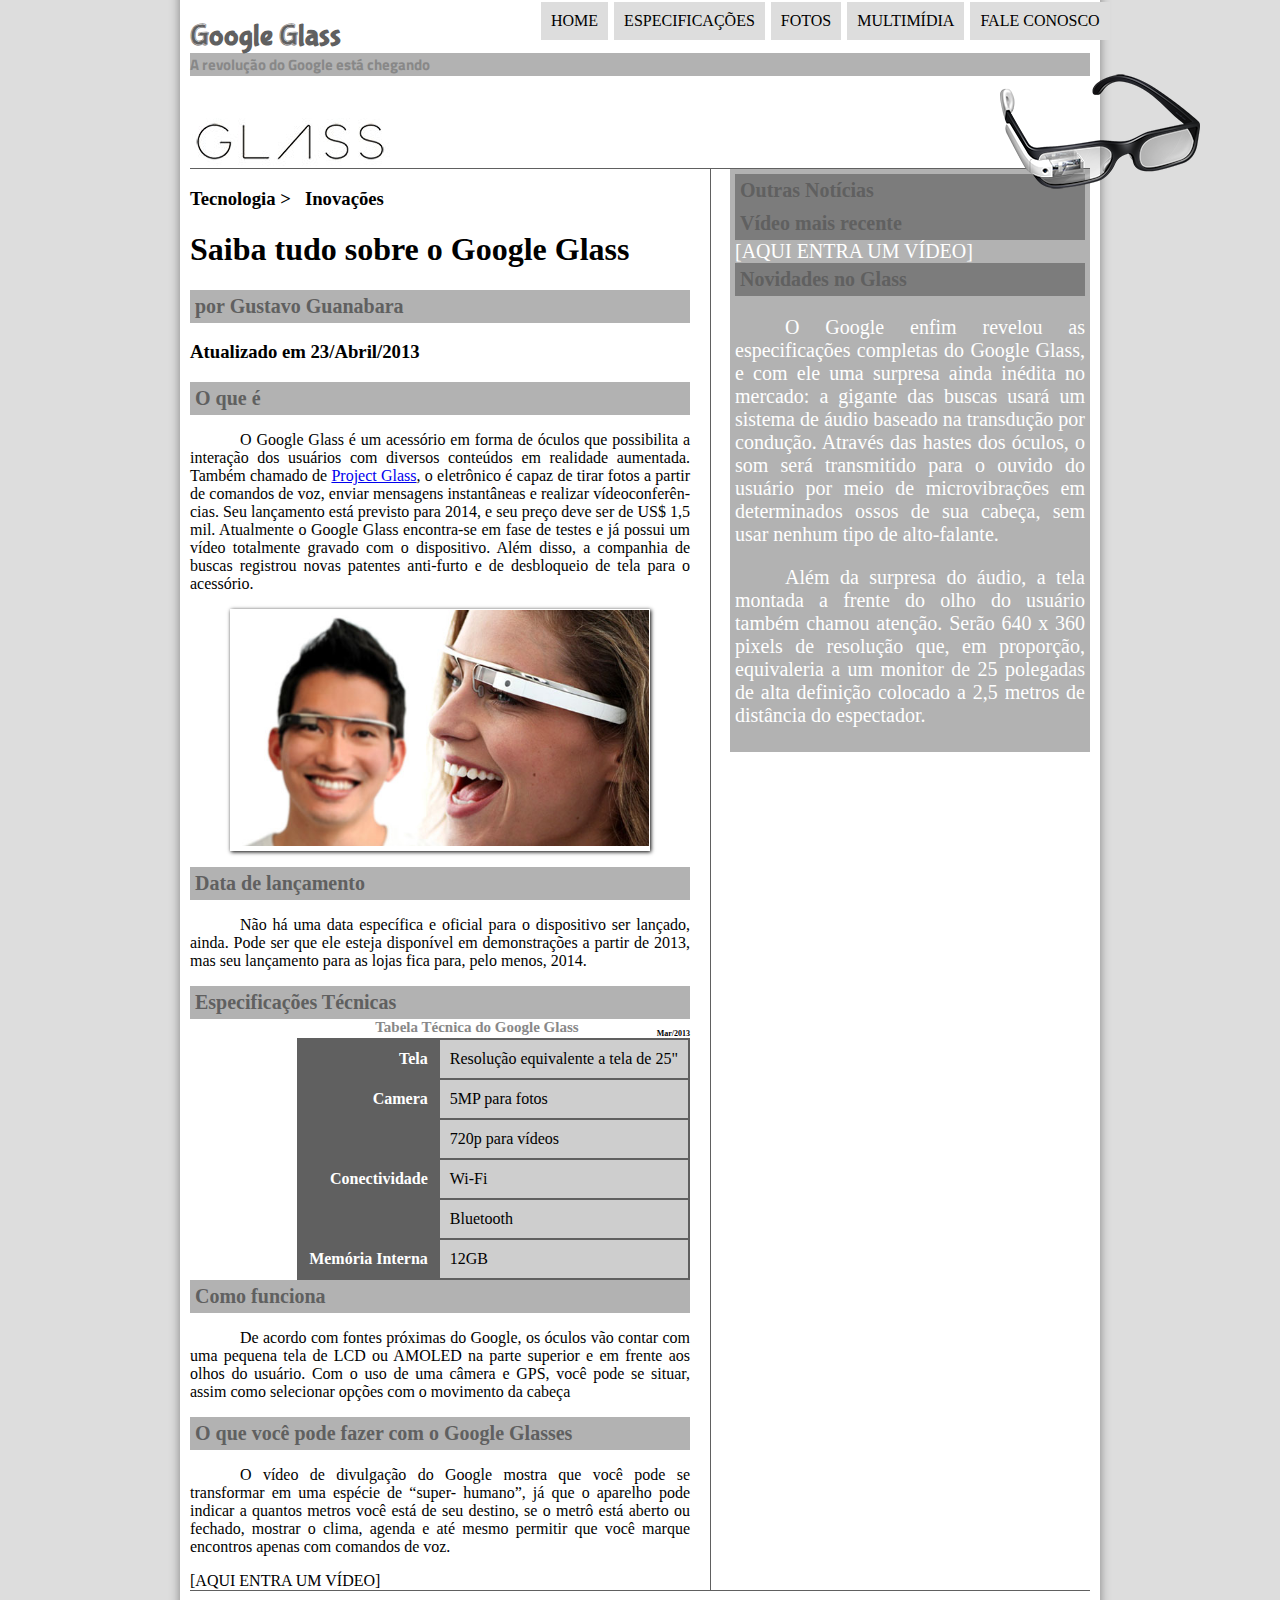
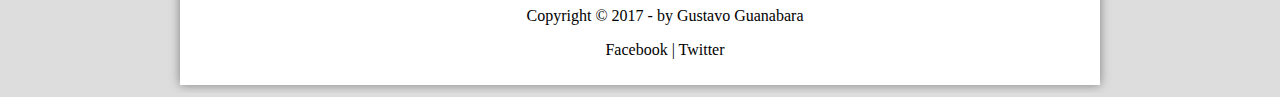
<file: projeto-glass-html5/index.html>
<!DOCTYPE html>
<html lang="pt-br">

    <head>
        <meta charset="UTF-8" />
        <title>Tudo sobre Google Glass</title>
        <link rel="stylesheet" type="text/css" href="_css/estilo.css"/>
    </head>
    <script language="javascript" src="_javascript/funcoes.js"></script>
    <body>
        <div id="interface">

            <header id="cabecalho">
                <hgroup>
                    <h1>Google Glass</h1>
                    <h2>A revolução do Google está chegando</h2>
                </hgroup>

                <img id="icone" src="_imagens/glass-oculos-preto-peq.png" />

                <nav id="menu">
                    <h1>Menu Principal</h1>
                    <ul>
                       <li onmouseover="mudaFoto('_imagens/home.png')" onmouseout="mudaFoto('_imagens/glass-oculos-preto-peq.png')"><a href="index.html"> Home </a></li>
                       <li onmouseover="mudaFoto('_imagens/especificacoes.png')" onmouseout="mudaFoto('_imagens/glass-oculos-preto-peq.png')"><a href="specs.html"> Especificações </a></li>
                       <li onmouseover="mudaFoto('_imagens/fotos.png')" onmouseout="mudaFoto('_imagens/glass-oculos-preto-peq.png')"><a href="fotos.html"> Fotos </a></li>
                       <li onmouseover="mudaFoto('_imagens/multimidia.png')" onmouseout="mudaFoto('_imagens/glass-oculos-preto-peq.png')"><a href="multimidia.html"> Multimídia </a></li>
                       <li onmouseover="mudaFoto('_imagens/contato.png')" onmouseout="mudaFoto('_imagens/glass-oculos-preto-peq.png')"><a href="fale-conosco.html"> Fale conosco </a></li>
                   </ul>
               </nav>

           </header>

           <section id="corpo">
            <hgroup>
                <h3>Tecnologia > &nbsp; Inovações</h3>
                <h1>Saiba tudo sobre o Google Glass</h1>
                <h2>por Gustavo Guanabara</h2>
                <h3>Atualizado em 23/Abril/2013</h3>
            </hgroup>

            <h2>O que é</h2>
            <p>O </b>Google Glass</b> é um acessório em forma de óculos que possibilita a interação dos usuários com diversos
                conteúdos em realidade aumentada. Também chamado de <a href="http://glass.google.com" target="_blank">Project Glass</a>, o eletrônico é capaz de tirar fotos a
                partir de comandos de voz, enviar mensagens instantâneas e realizar vídeo&shy;con&shy;ferên&shy;cias. Seu
                lançamento está previsto para 2014, e seu preço deve ser de US$ 1,5 mil. Atualmente o Google Glass encontra-se
                em fase de testes e já possui um vídeo totalmente gravado com o dispositivo. Além disso, a companhia de buscas
                registrou novas patentes anti-furto e de desbloqueio de tela para o acessório.</p>

            <figure class="foto-legenda">
                <img src="_imagens/glass-quadro-homem-mulher.jpg"/>
                <figcaption>
                    <h3>Google Glass</h3>
                    <p>Uma nova maneira de ver o mundo</p>
                </figcaption>
            </figure>
            
            <h2>Data de lançamento</h2>
            <p>Não há uma data específica e oficial para o dispositivo ser lançado, ainda. Pode ser que ele esteja disponível
                em demonstrações a partir de 2013, mas seu lançamento para as lojas fica para, pelo menos, 2014.</p>
            
            <h2>Especificações Técnicas</h2>
            <table id="tabelaspec">
            <caption>Tabela Técnica do Google Glass <span>Mar/2013</span></caption>

               <tr><td class="ce">Tela</td><td class="cd">Resolução equivalente a tela de 25"</td></tr>
               <tr><td rowspan="2" class="ce">Camera</td><td class="cd"> 5MP para fotos</td></tr>
               <tr><td class="cd">720p para vídeos</td></tr>
               <tr><td rowspan="2" class="ce">Conectividade</td><td class="cd"> Wi-Fi</td></tr>
               <tr><td class="cd">Bluetooth</td></tr>
               <tr><td class="ce">Memória Interna</td><td class="cd">12GB</td></tr>
            </table>

            <h2>Como funciona</h2>
            <p>De acordo com fontes próximas do Google, os óculos vão contar com uma pequena tela de LCD ou AMOLED na parte
                superior e em frente aos olhos do usuário. Com o uso de uma câmera e GPS, você pode se situar, assim como
                selecionar opções com o movimento da cabeça </p>

            <h2>O que você pode fazer com o Google Glasses</h2>
            <p>O vídeo de divulgação do Google mostra que você pode se transformar em uma espécie de “super-
                <wbr/>humano”, já que o aparelho pode indicar a quantos metros você está de seu destino, se o metrô está aberto
                ou fechado, mostrar o clima, agenda e até mesmo permitir que você marque encontros apenas com comandos de
                voz.
            </p>

            [AQUI ENTRA UM VÍDEO]

            </section>
            <aside id="lateral">
            <h2>Outras Notícias</h2>
            <h2>Vídeo mais recente</h2>
            [AQUI ENTRA UM VÍDEO]
            

            <h2>Novidades no Glass</h2>
            <p>O Google enfim revelou as especificações completas do Google Glass, e com ele uma surpresa ainda inédita no mercado:
                a gigante das buscas usará um sistema de áudio baseado na transdução por condução. Através das hastes dos
                óculos, o som será transmitido para o ouvido do usuário por meio de microvibrações em determinados ossos
                de sua cabeça, sem usar nenhum tipo de alto-falante.</p>

            <p>Além da surpresa do áudio, a tela montada a frente do olho do usuário também chamou atenção. Serão 640 x 360
                pixels de resolução que, em proporção, equivaleria a um monitor de 25 polegadas de alta definição colocado
                a 2,5 metros de distância do espectador.</p>
            </aside>
            <footer id="rodape">
                <p>Copyright &copy; 2017 - by Gustavo Guanabara <br/> 
                    <p> 
                        <a href="http://facebook.com/cursoemvideo" target="_blank">Facebook</a> | 
                        <a href="http://twitter.com/cursoemvideo" target="_blank"> Twitter</a>
                    </p> 
                </p>
            </footer>
        </div>
    </body>

    </html>

    <!--vc q
Isto é um comentario

<hgroup></hgroup> =  organização e separação de grupos de fontes
<div></div> = divisão de organização semantica

Inserindo uma imagem
<img src="_imagens/glass-oculos-preto-peq.png"/>
<img src="pasta/nome-do-arquivo.extensao"/>

<b></b> = negrito
<i></i> = italico
<em></em> = visualmente italico, porem tambem dá enfase a palavras

<figure></figure> - dar semantica de legenda para imagens
<figcaption></figcaption> = inserir a legenda

<ol></ol> - lista ordenada
<ul></ul> - lista nao ordenada

<a href="http://glass.google.com">Project Glass</a> 
<a></a> = cria uma ancora para o link, href é a referencia do site para onde o link aponta.
<a href="http://glass.google.com" target="_blank">Project Glass</a>
target="_blank" - abre uma nova aba com o link

CSS - formatações
<span style="font-weight:900;"> TEXTO </span> = tag css para formatação de palavras
    o numero 900 é referente a quanto negrito deseja utilizar
<h2 style="text-align: center"></h2> = alinhando o texto ao centro
<p style="text-align: justify"></p> = justificado
<p style= text-indent: 50px;"> = espaço de paragrafo, no inicio da frase 50px é o espaço

<br/>  = Quebra de linha(Enter)
&nbsp; = espaço lateral
<wbr/> = permite a quebra de linhas em um paragrafo
&shy; = cria um hifen na separação de palavras por quebra de linha

&lt; = Maior que
&gt; = Menor que
&le; = Menor igual
&ge; = Maior igual

&pound; = libras
&yen; = dinheiro chines yene
&euro; = euro

&copy; = Copyright
&reg; = registro
&trade; = trade mark - (TM)

&permil; = por mil, um porcento com mais 2 zeros
&sum; = simbolo de somatorio
&infin; = simbolo do infinito
&times; = multiplicação
&plusmn; = mais/menos
&oplus; = soma barrado, o mesmo da porta XNOR "+ dentro de bolinha"
&radic; = raiz
&ne; = diferente

&delta; = delta minusculo
&Delta; = delta maiusculo
&lambda; = lambda minusculo
&omega; = omega minusculo
&phi; = phi minusculo

&larr; = seta para a esquerda
&rarr; = seta para a direita

-->
</file>
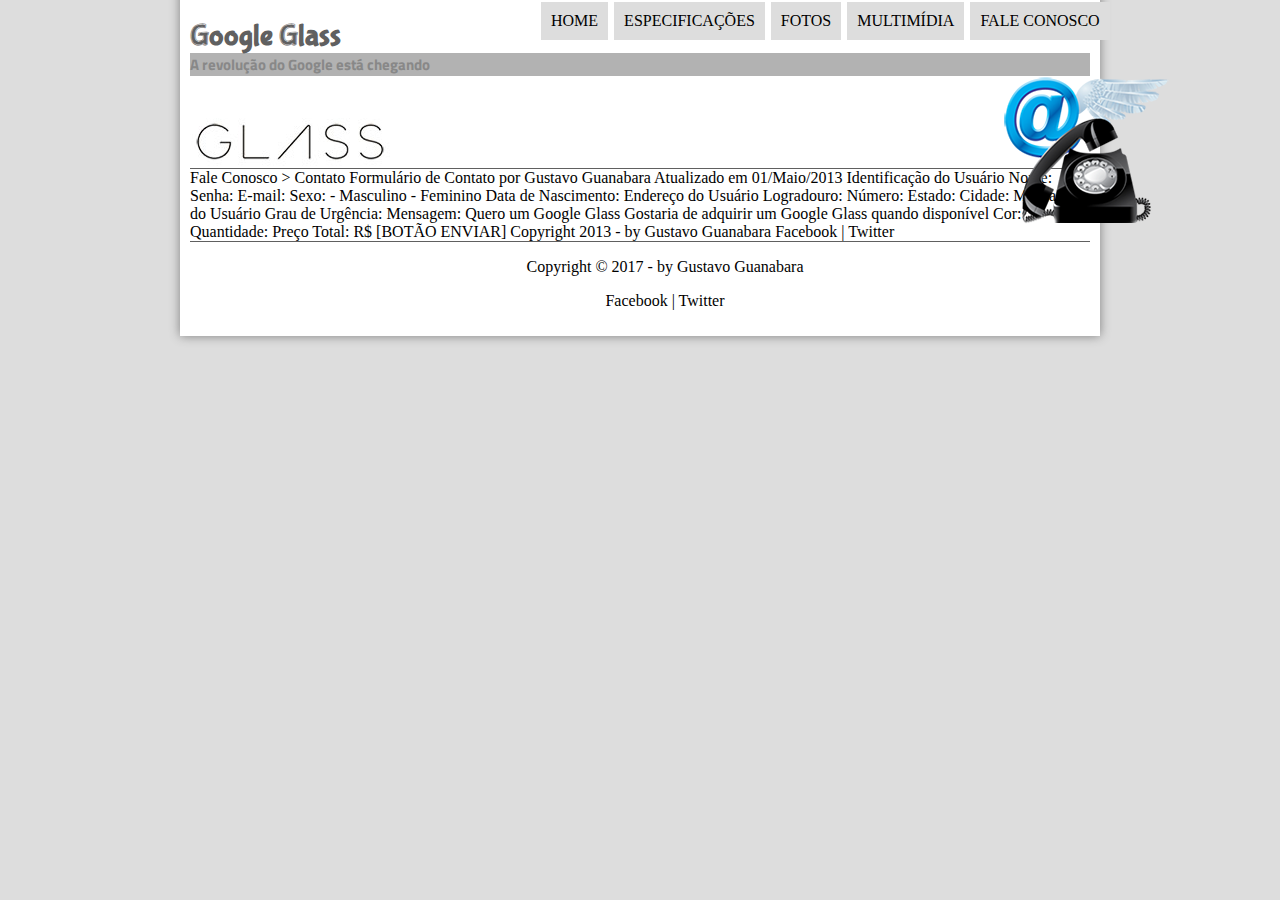
<file: projeto-glass-html5/fale-conosco.html>
<!DOCTYPE html>
<html lang="pt-br">

<head>
    <meta charset="UTF-8" />
    <title>Tudo sobre Google Glass</title>
    <link rel="stylesheet" type="text/css" href="_css/estilo.css" />
</head>
<script language="javascript" src="_javascript/funcoes.js"></script>

<body>
    <div id="interface">

        <header id="cabecalho">
            <hgroup>
                <h1>Google Glass</h1>
                <h2>A revolução do Google está chegando</h2>
            </hgroup>

            <img id="icone" src="_imagens/contato.png" />

            <nav id="menu">
                <h1>Menu Principal</h1>
                <ul>
                    <li onmouseover="mudaFoto('_imagens/home.png')" onmouseout="mudaFoto('_imagens/contato.png')"><a href="index.html"> Home </a></li>
                    <li onmouseover="mudaFoto('_imagens/especificacoes.png')" onmouseout="mudaFoto('_imagens/contato.png')"><a href="specs.html"> Especificações </a></li>
                    <li onmouseover="mudaFoto('_imagens/fotos.png')" onmouseout="mudaFoto('_imagens/contato.png')"><a href="fotos.html"> Fotos </a></li>
                    <li onmouseover="mudaFoto('_imagens/multimidia.png')" onmouseout="mudaFoto('_imagens/contato.png')"><a href="multimidia.html"> Multimídia </a></li>
                    <li onmouseover="mudaFoto('_imagens/contato.png')" onmouseout="mudaFoto('_imagens/contato.png')"><a href="fale-conosco.html"> Fale conosco </a></li>
                </ul>
            </nav>

        </header>

Fale Conosco > Contato
Formulário de Contato
por Gustavo Guanabara
Atualizado em 01/Maio/2013

Identificação do Usuário
    Nome:
    Senha:
    E-mail:
    Sexo:
        - Masculino
        - Feminino
    Data de Nascimento:

Endereço do Usuário
    Logradouro:
    Número:
    Estado:
    Cidade:

Mensagem do Usuário
    Grau de Urgência:
    Mensagem:

Quero um Google Glass
    Gostaria de adquirir um Google Glass quando disponível
    Cor:
    Quantidade:
    Preço Total: R$


[BOTÃO ENVIAR]

Copyright 2013 - by Gustavo Guanabara
Facebook | Twitter

 <footer id="rodape">
            <p>Copyright &copy; 2017 - by Gustavo Guanabara <br/>
                <p>
                    <a href="http://facebook.com/cursoemvideo" target="_blank">Facebook</a> |
                    <a href="http://twitter.com/cursoemvideo" target="_blank"> Twitter</a>
                </p>
            </p>
        </footer>
    </div>
</body>

</html>
</file>
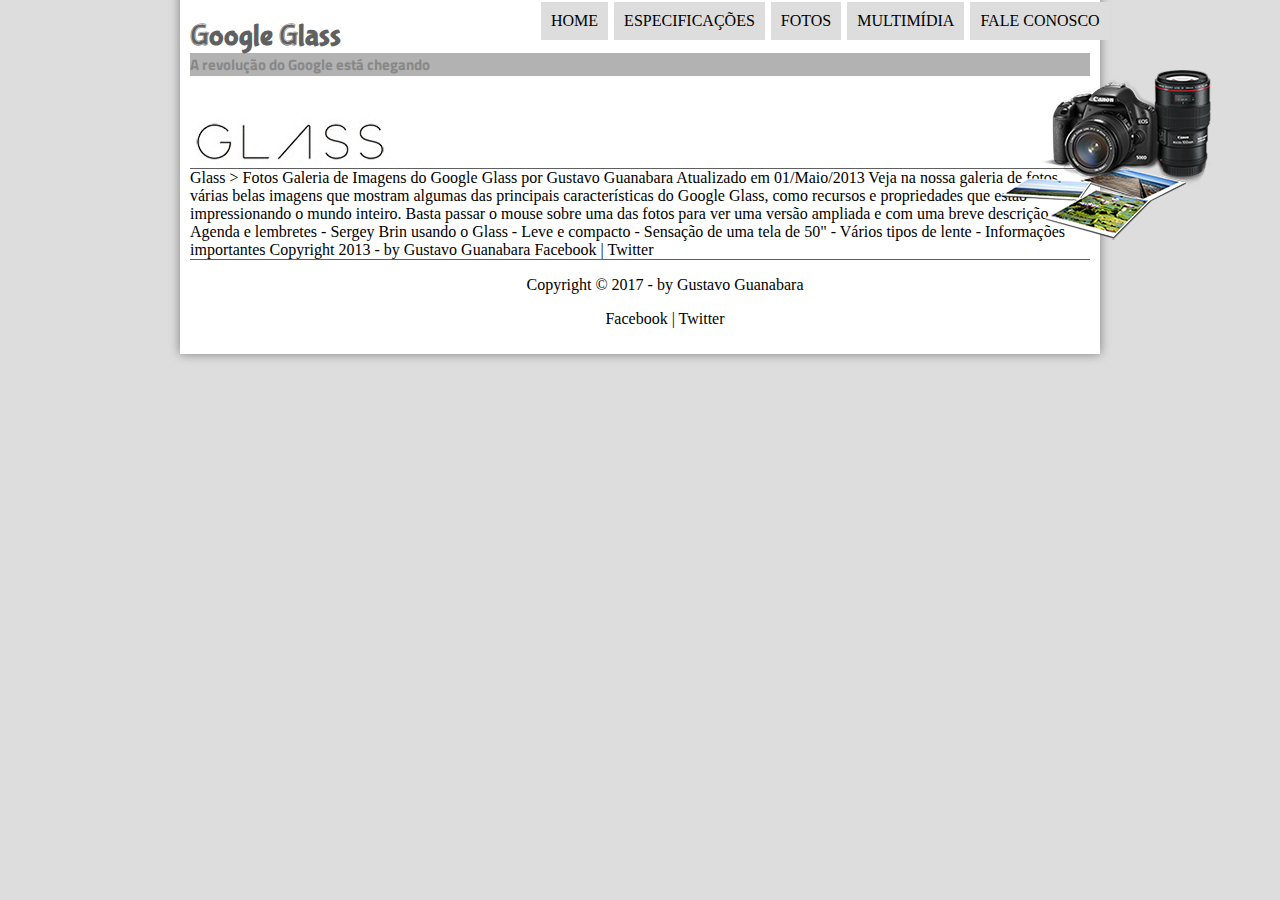
<file: projeto-glass-html5/fotos.html>
<!DOCTYPE html>
<html lang="pt-br">

<head>
    <meta charset="UTF-8" />
    <title>Tudo sobre Google Glass</title>
    <link rel="stylesheet" type="text/css" href="_css/estilo.css" />
</head>
<script language="javascript" src="_javascript/funcoes.js"></script>

<body>
    <div id="interface">

        <header id="cabecalho">
            <hgroup>
                <h1>Google Glass</h1>
                <h2>A revolução do Google está chegando</h2>
            </hgroup>

            <img id="icone" src="_imagens/fotos.png" />

            <nav id="menu">
                <h1>Menu Principal</h1>
                <ul>
                    <li onmouseover="mudaFoto('_imagens/home.png')" onmouseout="mudaFoto('_imagens/fotos.png')"><a href="index.html"> Home </a></li>
                    <li onmouseover="mudaFoto('_imagens/especificacoes.png')" onmouseout="mudaFoto('_imagens/fotos.png')"><a href="specs.html"> Especificações </a></li>
                    <li onmouseover="mudaFoto('_imagens/fotos.png')" onmouseout="mudaFoto('_imagens/fotos.png')"><a href="fotos.html"> Fotos </a></li>
                    <li onmouseover="mudaFoto('_imagens/multimidia.png')" onmouseout="mudaFoto('_imagens/fotos.png')"><a href="multimidia.html"> Multimídia </a></li>
                    <li onmouseover="mudaFoto('_imagens/contato.png')" onmouseout="mudaFoto('_imagens/fotos.png')"><a href="fale-conosco.html"> Fale conosco </a></li>
                </ul>
            </nav>

        </header>

Glass > Fotos
Galeria de Imagens do Google Glass
por Gustavo Guanabara
Atualizado em 01/Maio/2013

Veja na nossa galeria de fotos várias belas imagens que mostram algumas das principais características do Google Glass, como recursos e propriedades que estão impressionando o mundo inteiro. Basta passar o mouse sobre uma das fotos para ver uma versão ampliada e com uma breve descrição.

- Agenda e lembretes
- Sergey Brin usando o Glass
- Leve e compacto
- Sensação de uma tela de 50"
- Vários tipos de lente
- Informações importantes

Copyright 2013 - by Gustavo Guanabara

Facebook | Twitter

<footer id="rodape">
            <p>Copyright &copy; 2017 - by Gustavo Guanabara <br/>
                <p>
                    <a href="http://facebook.com/cursoemvideo" target="_blank">Facebook</a> |
                    <a href="http://twitter.com/cursoemvideo" target="_blank"> Twitter</a>
                </p>
            </p>
        </footer>
    </div>
</body>

</html>
</file>
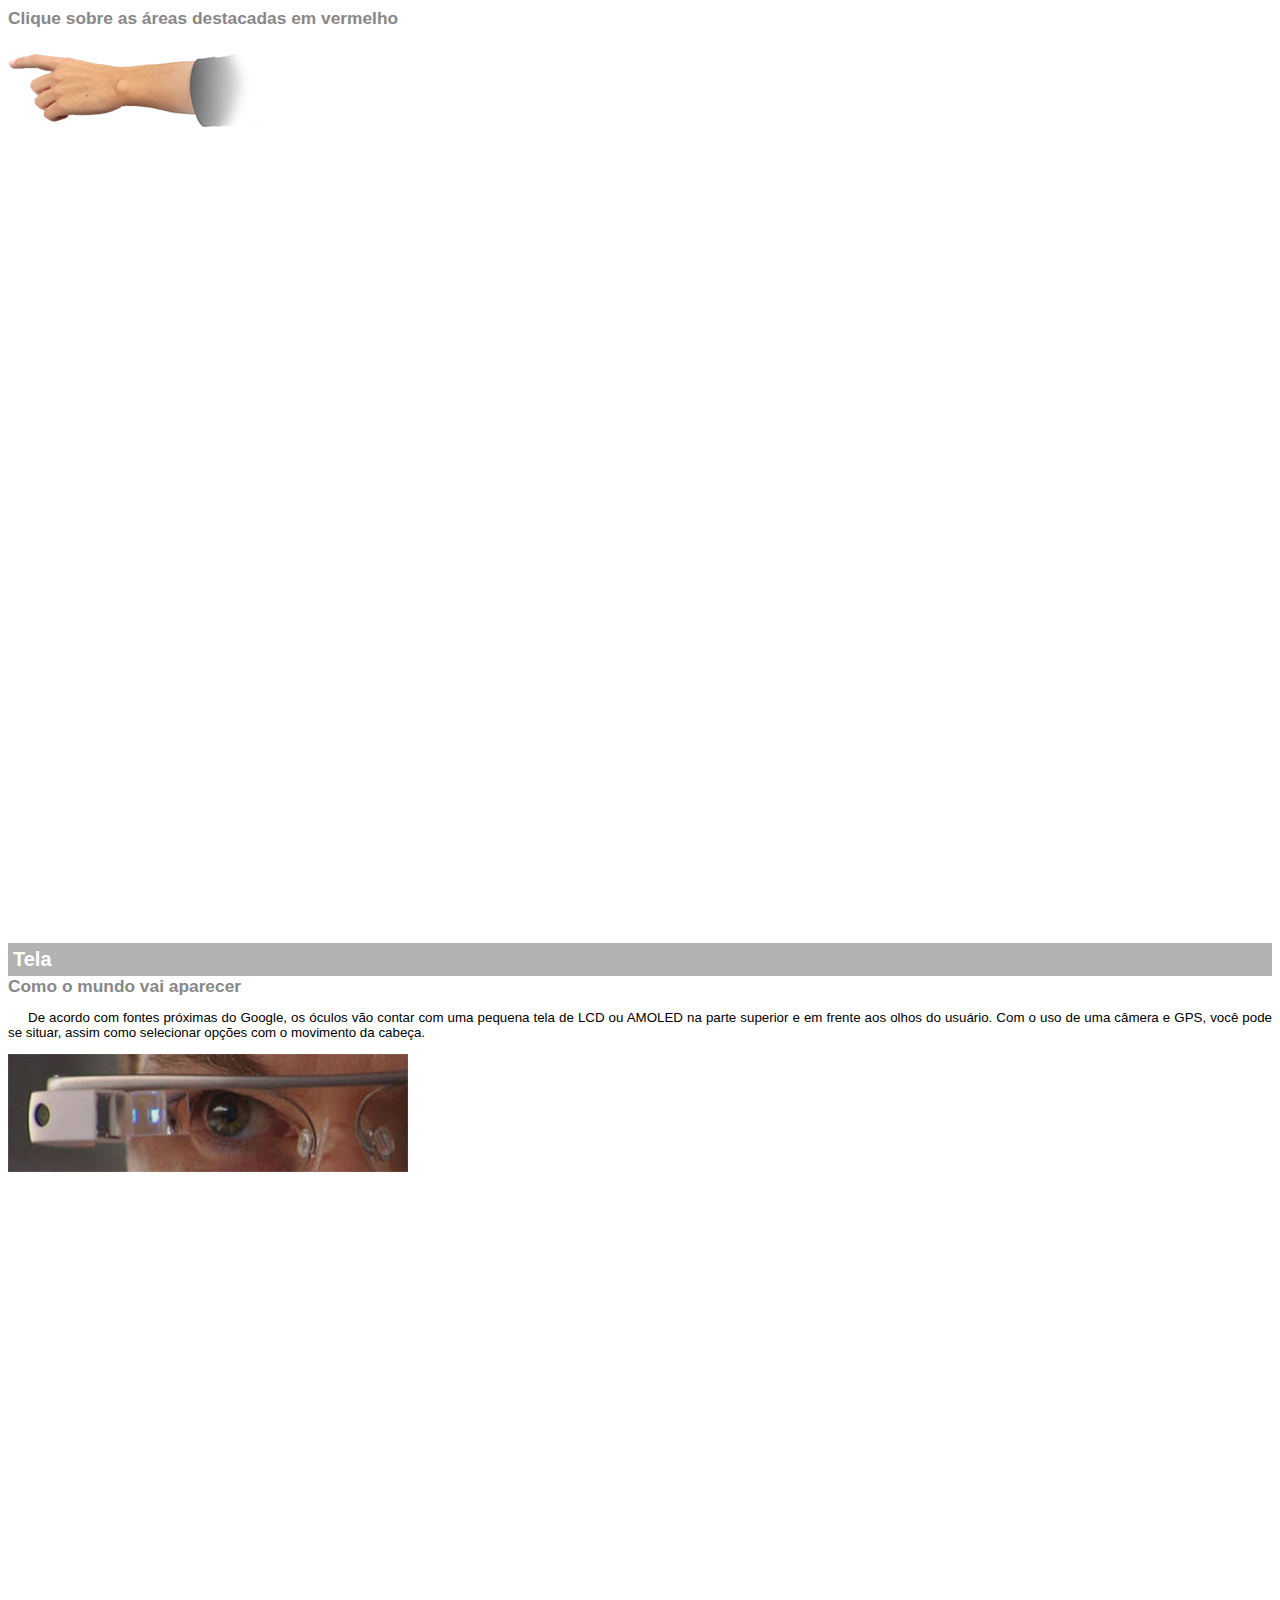
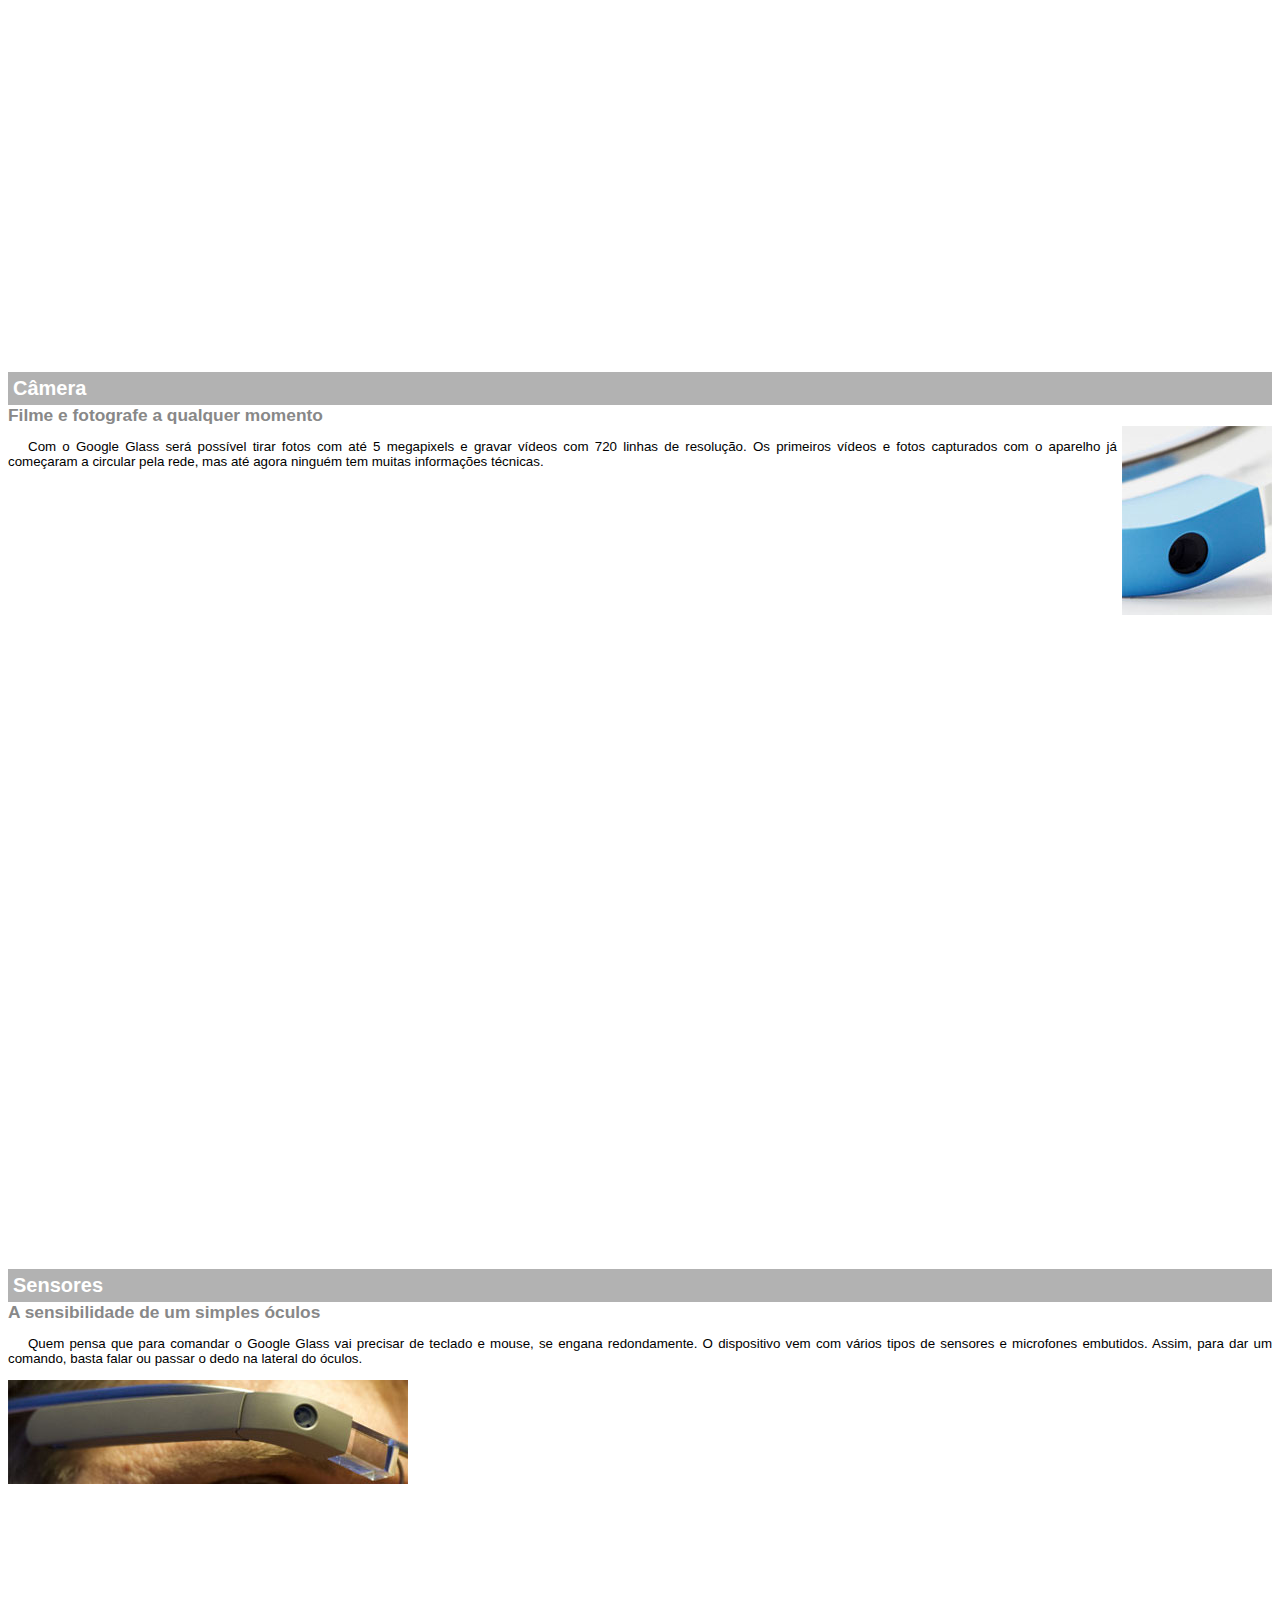
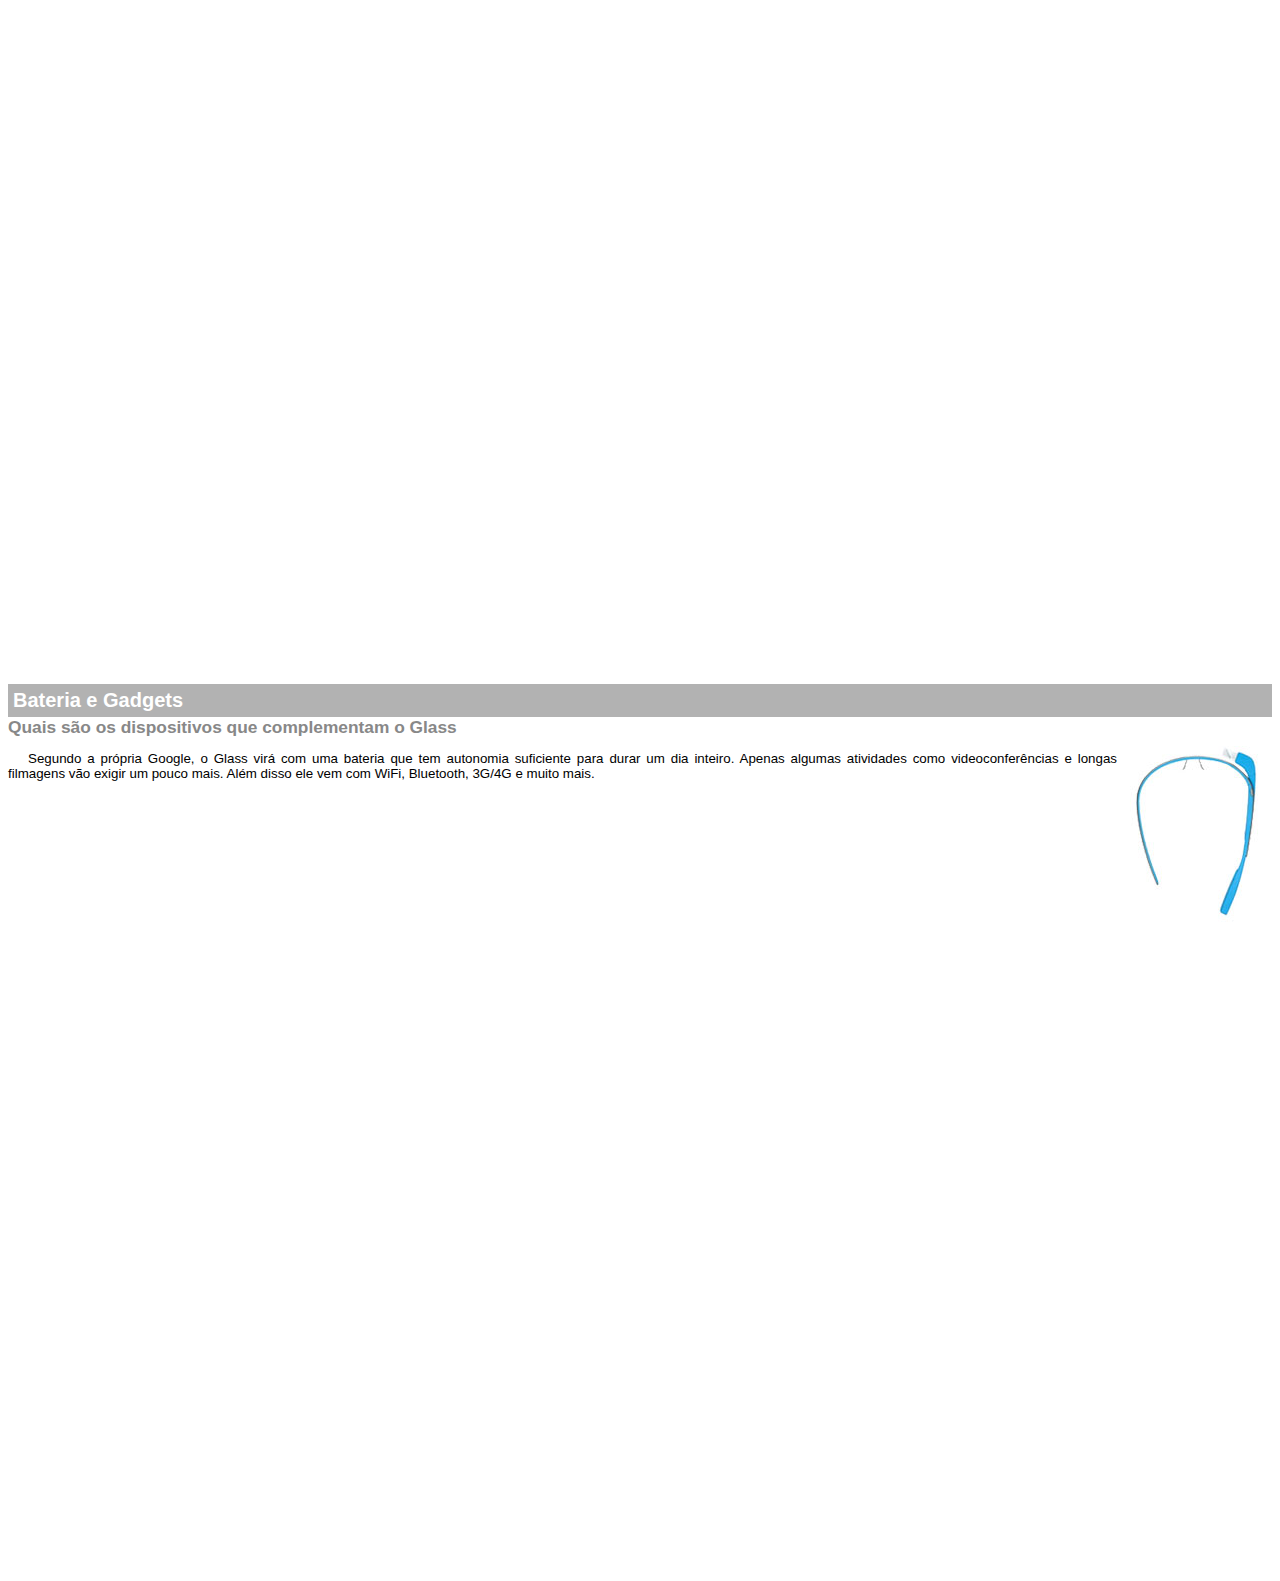
<file: projeto-glass-html5/google-glass.html>
<!DOCTYPE>
<html>

<head>
    <meta charset="UTF-8" />
    <title>Informações sobre Google Glass</title>
    <style>
        body {
            font-family: Arial, Helvetica, sans-serif;
            font-size: 10pt;
        }
        
        p {
            text-align: justify;
            text-indent: 20px;
        }
        
        article h1 {
            font-size: 15pt;
            color: #ffffff;
            background-color: rgba(0, 0, 0, 0.3);
            padding: 5px;
            margin: 0px;
        }
        
        article h2 {
            font-size: 13pt;
            color: #888888;
            margin: 0;
        }
        
        article {
            margin-bottom: 800px;
        } 
        img.img-dir {
            display: block;
            float: right;
            margin-left: 5px;
        }
    </style>
</head>

<body>
    <article id="topo">
        <header>
            <h2> Clique sobre as áreas destacadas em vermelho </h2>
        </header>
        <img src="_imagens/mao.png" alt="Mão apontando para esquerda" />
    </article>

    <article id="tela">
        <header>
            <h1> Tela </h1>
            <h2>Como o mundo vai aparecer</h2>
        </header>
        <p>De acordo com fontes próximas do Google, os óculos vão contar com uma pequena tela de LCD ou AMOLED na parte superior
            e em frente aos olhos do usuário. Com o uso de uma câmera e GPS, você pode se situar, assim como selecionar opções
            com o movimento da cabeça.</p>
        <img src="_imagens/det-tela.jpg" alt="Tela do Google Glass"/>
    </article>

    <article id="camera">
        <header>
            <h1>Câmera</h1>
            <h2>Filme e fotografe a qualquer momento</h2>
        </header>
        <img src="_imagens/det-camera.jpg" class="img-dir" alt="Câmera do Google Glass"/>
        <p>Com o Google Glass será possível tirar fotos com até 5 megapixels e gravar vídeos com 720 linhas de resolução. Os
            primeiros vídeos e fotos capturados com o aparelho já começaram a circular pela rede, mas até agora ninguém tem
            muitas informações técnicas.</p>
    </article>

    <article id="sensores">
        <header>
            <h1>Sensores</h1>
            <h2>A sensibilidade de um simples óculos</h2>
        </header>
        <p>Quem pensa que para comandar o Google Glass vai precisar de teclado e mouse, se engana redondamente. O dispositivo
            vem com vários tipos de sensores e microfones embutidos. Assim, para dar um comando, basta falar ou passar o
            dedo na lateral do óculos. </p>
        <img src="_imagens/det-touch.jpg" alt="Sensores do Google Glass"/>
    </article>

    <article id="gadgets">
        <header>
            <h1>Bateria e Gadgets</h1>
            <h2>Quais são os dispositivos que complementam o Glass </h2>
        </header>
        <img src="_imagens/det-bateria.jpg" class="img-dir" alt="Bateria e Gadgets do Google Glass"/>
        <p>Segundo a própria Google, o Glass virá com uma bateria que tem autonomia suficiente para durar um dia inteiro. Apenas
            algumas atividades como videoconferências e longas filmagens vão exigir um pouco mais. Além disso ele vem com
            WiFi, Bluetooth, 3G/4G e muito mais.</p>
    </article>
</body>

</html>
</file>
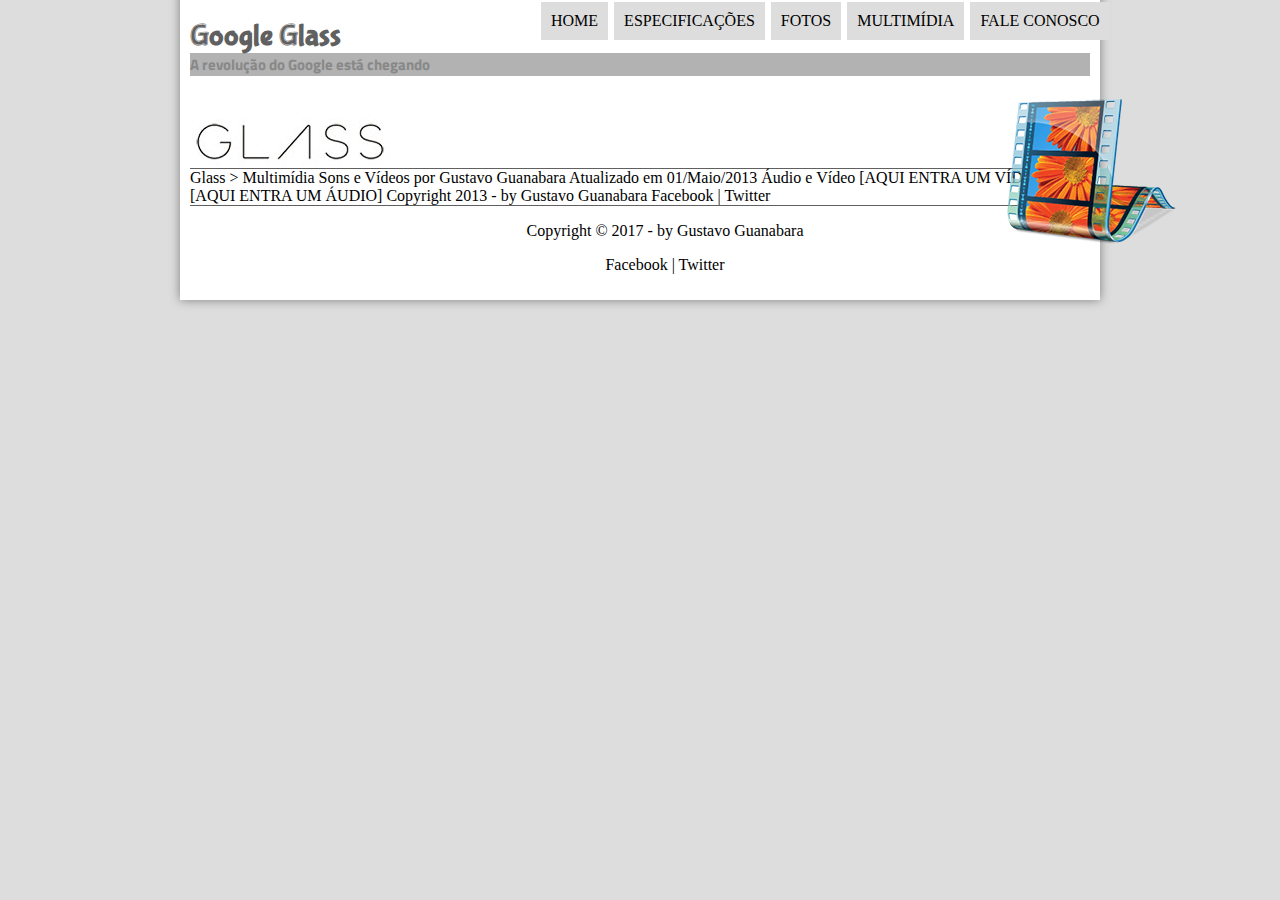
<file: projeto-glass-html5/multimidia.html>
<!DOCTYPE html>
<html lang="pt-br">

<head>
    <meta charset="UTF-8" />
    <title>Tudo sobre Google Glass</title>
    <link rel="stylesheet" type="text/css" href="_css/estilo.css" />
</head>
<script language="javascript" src="_javascript/funcoes.js"></script>

<body>
    <div id="interface">

        <header id="cabecalho">
            <hgroup>
                <h1>Google Glass</h1>
                <h2>A revolução do Google está chegando</h2>
            </hgroup>

            <img id="icone" src="_imagens/multimidia.png" />

            <nav id="menu">
                <h1>Menu Principal</h1>
                <ul>
                    <li onmouseover="mudaFoto('_imagens/home.png')" onmouseout="mudaFoto('_imagens/multimidia.png')"><a href="index.html"> Home </a></li>
                    <li onmouseover="mudaFoto('_imagens/especificacoes.png')" onmouseout="mudaFoto('_imagens/multimidia.png')"><a href="specs.html"> Especificações </a></li>
                    <li onmouseover="mudaFoto('_imagens/fotos.png')" onmouseout="mudaFoto('_imagens/multimidia.png')"><a href="fotos.html"> Fotos </a></li>
                    <li onmouseover="mudaFoto('_imagens/multimidia.png')" onmouseout="mudaFoto('_imagens/multimidia.png')"><a href="multimidia.html"> Multimídia </a></li>
                    <li onmouseover="mudaFoto('_imagens/contato.png')" onmouseout="mudaFoto('_imagens/multimidia.png')"><a href="fale-conosco.html"> Fale conosco </a></li>
                </ul>
            </nav>

        </header>
       

Glass > Multimídia
Sons e Vídeos
por Gustavo Guanabara
Atualizado em 01/Maio/2013


Áudio e Vídeo

[AQUI ENTRA UM VÍDEO]
[AQUI ENTRA UM ÁUDIO]

Copyright 2013 - by Gustavo Guanabara
Facebook | Twitter
 <footer id="rodape">
            <p>Copyright &copy; 2017 - by Gustavo Guanabara <br/>
                <p>
                    <a href="http://facebook.com/cursoemvideo" target="_blank">Facebook</a> |
                    <a href="http://twitter.com/cursoemvideo" target="_blank"> Twitter</a>
                </p>
            </p>
        </footer>
    </div>
</body>

</html>
</file>
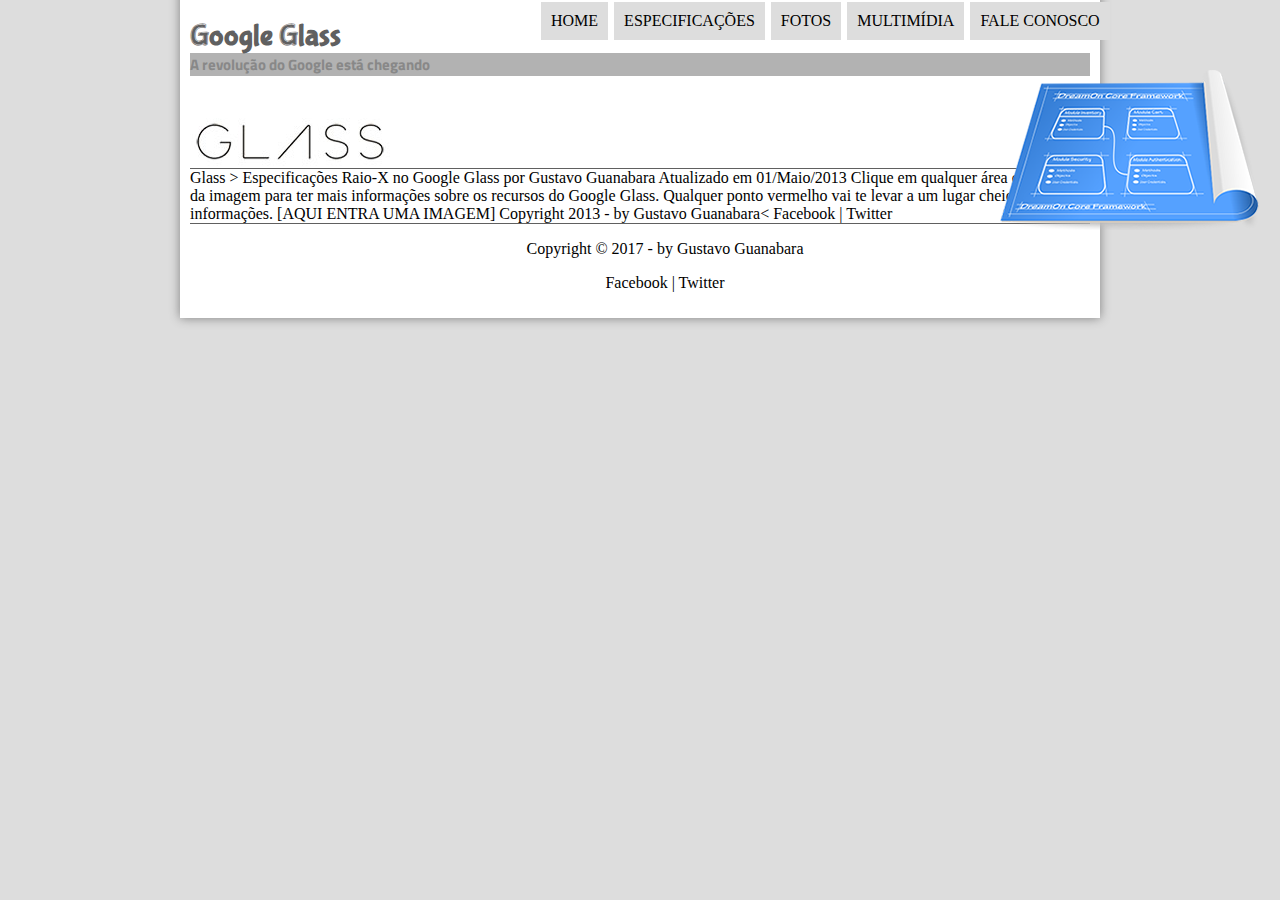
<file: projeto-glass-html5/specs.html>
<!DOCTYPE html>
<html lang="pt-br">

<head>
    <meta charset="UTF-8" />
    <title>Tudo sobre Google Glass</title>
    <link rel="stylesheet" type="text/css" href="_css/estilo.css" />
</head>
<script language="javascript" src="_javascript/funcoes.js"></script>

<body>
    <div id="interface">

        <header id="cabecalho">
            <hgroup>
                <h1>Google Glass</h1>
                <h2>A revolução do Google está chegando</h2>
            </hgroup>

            <img id="icone" src="_imagens/especificacoes.png" />

            <nav id="menu">
                <h1>Menu Principal</h1>
                <ul>
                    <li onmouseover="mudaFoto('_imagens/home.png')" onmouseout="mudaFoto('_imagens/especificacoes.png')"><a href="index.html"> Home </a></li>
                    <li onmouseover="mudaFoto('_imagens/especificacoes.png')" onmouseout="mudaFoto('_imagens/especificacoes.png')"><a href="specs.html"> Especificações </a></li>
                    <li onmouseover="mudaFoto('_imagens/fotos.png')" onmouseout="mudaFoto('_imagens/especificacoes.png')"><a href="fotos.html"> Fotos </a></li>
                    <li onmouseover="mudaFoto('_imagens/multimidia.png')" onmouseout="mudaFoto('_imagens/especificacoes.png')"><a href="multimidia.html"> Multimídia </a></li>
                    <li onmouseover="mudaFoto('_imagens/contato.png')" onmouseout="mudaFoto('_imagens/especificacoes.png')"><a href="fale-conosco.html"> Fale conosco </a></li>
                </ul>
            </nav>

        </header>

Glass > Especificações Raio-X no Google Glass por Gustavo Guanabara Atualizado em 01/Maio/2013 Clique em qualquer área destacada
da imagem para ter mais informações sobre os recursos do Google Glass. Qualquer ponto vermelho vai te levar a um lugar cheio
de novas informações. [AQUI ENTRA UMA IMAGEM] Copyright 2013 - by Gustavo Guanabara< Facebook | Twitter

<footer id="rodape">
            <p>Copyright &copy; 2017 - by Gustavo Guanabara <br/>
                <p>
                    <a href="http://facebook.com/cursoemvideo" target="_blank">Facebook</a> |
                    <a href="http://twitter.com/cursoemvideo" target="_blank"> Twitter</a>
                </p>
            </p>
        </footer>
    </div>
</body>

</html>
</file>
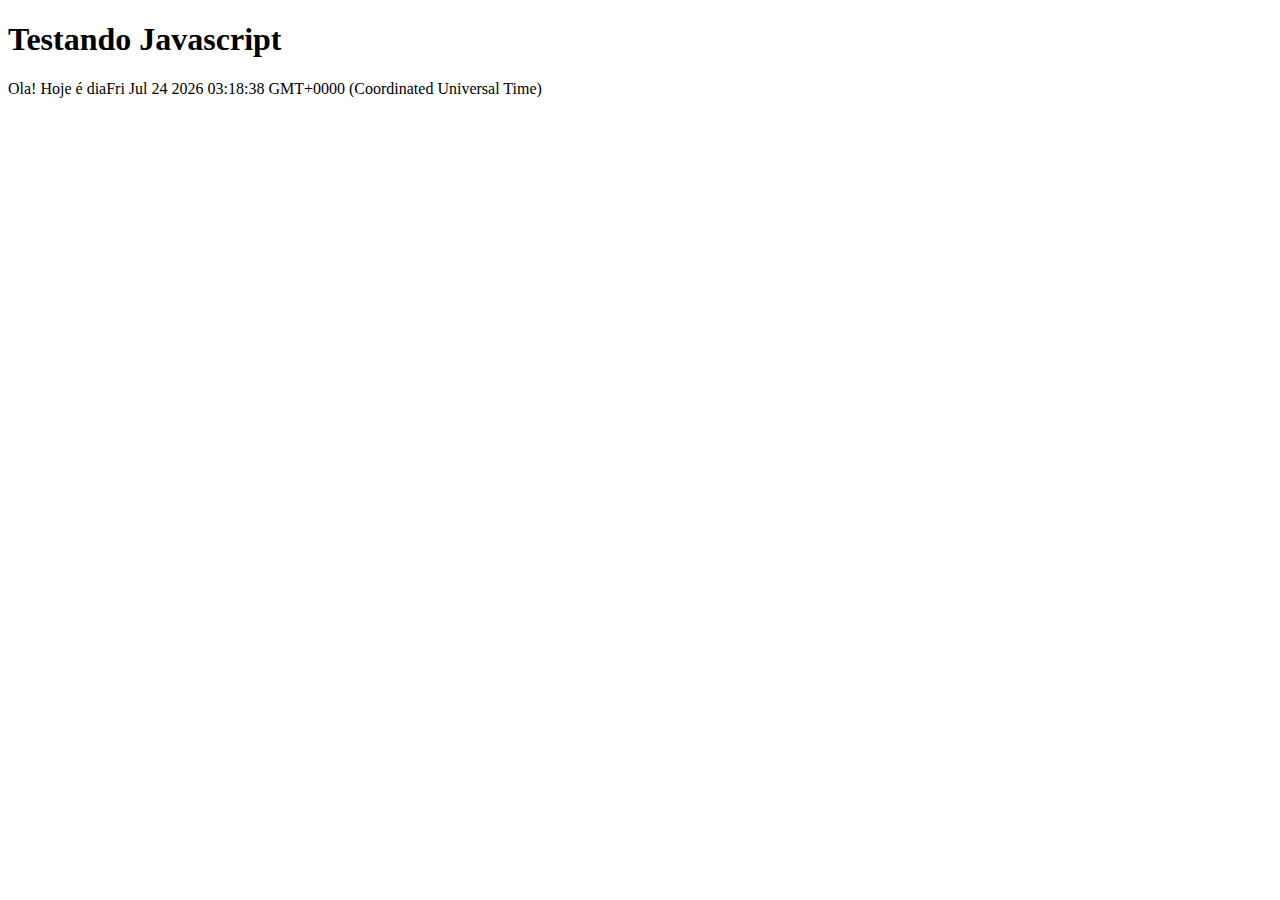
<file: projeto-glass-html5/testejs01.html>
<!DOCTYPE html>
<html lang="pt-br">
    <head>
        <title>Teste Javascript</title>
        <meta charset="utf-8"/>
    </head>
<body>
        <h1>Testando Javascript</h1>
        <script>
            document.write("Ola! Hoje é dia" + Date());
        </script>
</body>
</html>
</file>
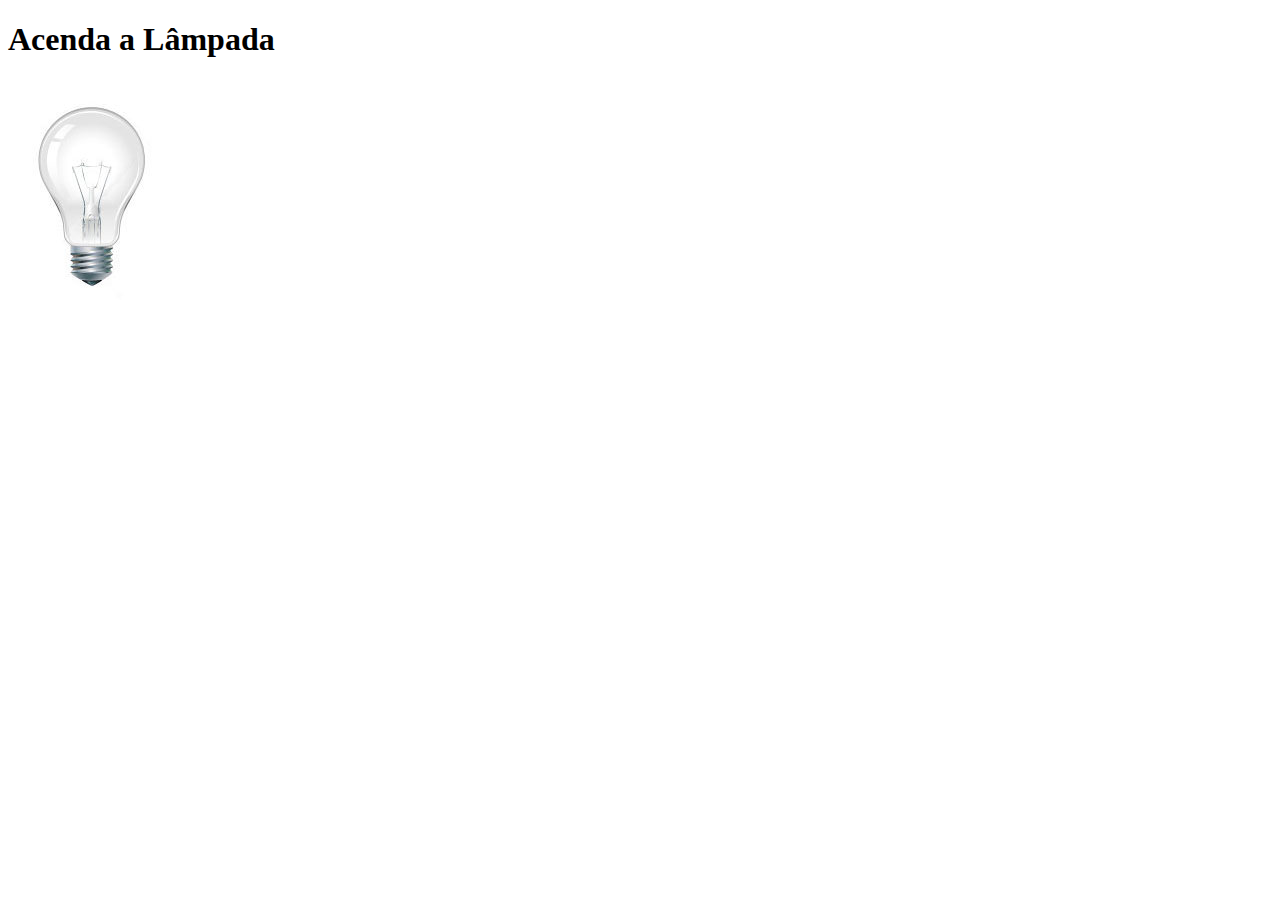
<file: projeto-glass-html5/testejs02.html>
<!DOCTYPE html>
<html lang="pt-br">

<head>
    <title>Teste Javascript</title>
    <meta charset="UTF-8" />
    <script>
        function acendeLampada() {
            document.getElementById("luz").src = "_imagens/lampada-acesa.jpg";
        }
        function apagaLampada() {
            document.getElementById("luz").src = "_imagens/lampada-apagada.jpg";
        }
        function quebraLampada() {
            document.getElementById("luz").src = "_imagens/lampada-quebrada.jpg";
        }
    </script>
</head>

<body>
    <h1>Acenda a Lâmpada</h1>
    <img src="_imagens/lampada-apagada.jpg" id="luz" onmouseover="acendeLampada()" onmouseout="apagaLampada()" onclick="quebraLampada()"/>
</body>

</html>
</file>
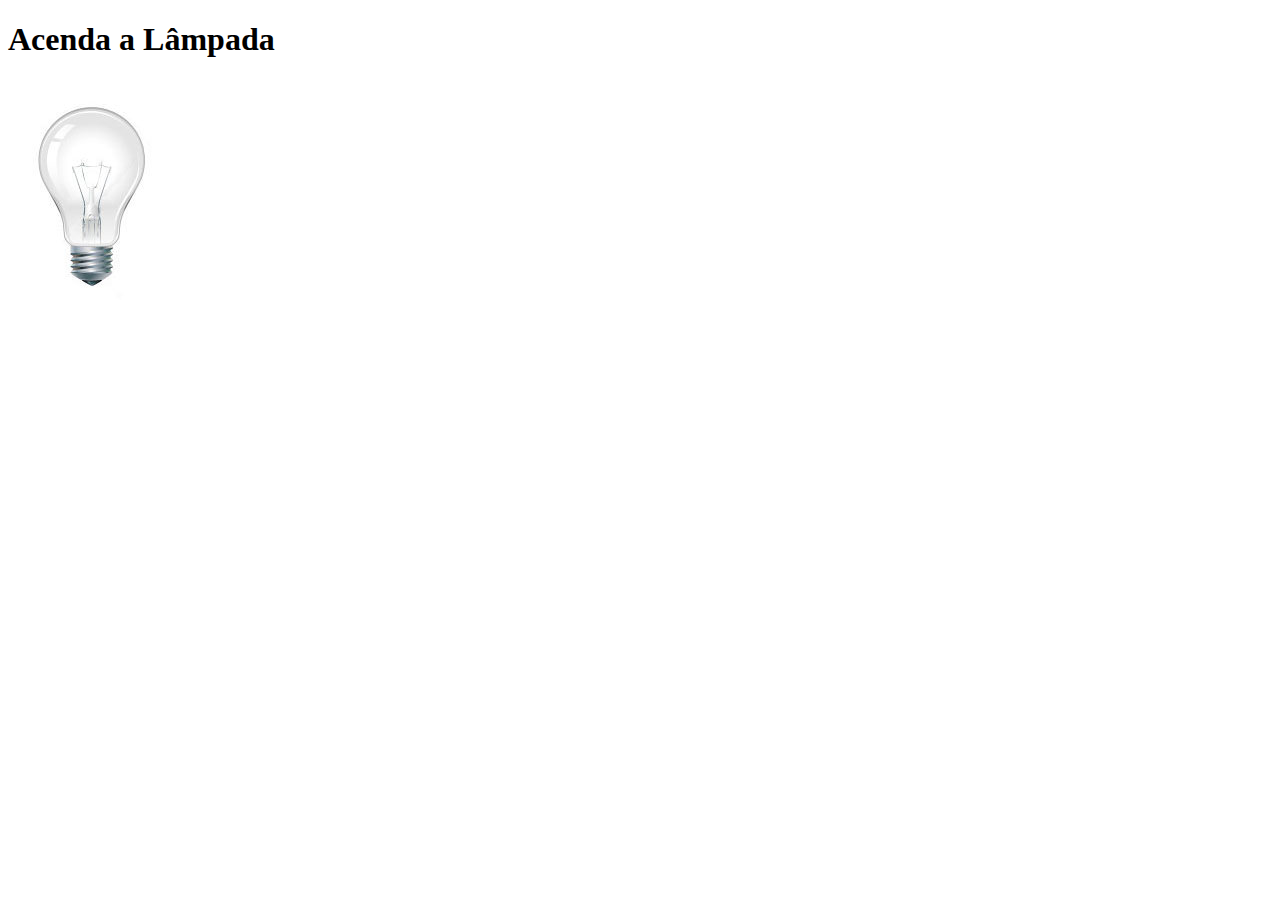
<file: projeto-glass-html5/testejs03.html>
<!DOCTYPE html>
<html lang="pt-br">

<head>
    <title>Teste Javascript</title>
    <meta charset="UTF-8" />
    <script>
        var quebrada = false;
        function mudaLampada(tipo) {
            if(!quebrada){
            document.getElementById("luz").src = "_imagens/" + tipo + ".jpg"; //tipo é o nome da variavel
                if(tipo == 'lampada-quebrada'){
                    quebrada = true;
                }
            }
        }
    </script>
</head>
<body>
    <h1>Acenda a Lâmpada</h1>
    <!-- Aqui estao sendo passados diretamente o nome dos arquivos -->
    <img src="_imagens/lampada-apagada.jpg" id="luz" onmouseover="mudaLampada('lampada-acesa')" onmouseout="mudaLampada('lampada-apagada')" onclick="mudaLampada('lampada-quebrada')"/>
</body>
</html>
</file>
<file: projeto-glass-html5/_css/estilo.css>
@charset "UTF-8";
@import url('https://fonts.googleapis.com/css?family=Titillium+Web');
@font-face{
      font-family: 'FonteLogo';
      src: url("../_fonts/bubblegum-sans-regular.otf");
}
            body{
                background-color: #dddddd;
                color: black;
            }
            body h2 {
                  font-size: 15pt;
                  color: #606060;
                  background-color: rgba(0, 0, 0, 0.3);
                  padding: 5px;
                  margin: 0px;
                  text-indent: left;
            }
            div#interface {
            	width: 900px;
            	background-color: white;
            	margin: -20px auto 0px auto;
            	box-shadow: 0px 0px 10px gray;
            	padding: 10px;
            }
            p{
                text-align: justify;
                text-indent: 50px;
            }
            header#cabecalho img#icone {
            	position: absolute;
            	left: 1000px;
            	top: 70px;
            }
            header#cabecalho {
            	border-bottom: 1px #606060 solid;
            	height: 150px;
            	background: url("../_imagens/glass-logo-peq.jpg") no-repeat 0px 100px;
            }
            header#cabecalho h1 {
            	font-family: 'FonteLogo', sans-serif;
            	font-size: 30px;
            	color: #606060;
            	text-shadow: 1px 1px 1px black .6;
            	padding: 0px;
            	margin-bottom: 0px;
            }
            header#cabecalho h2 {
            	font-family: 'Titillium Web', sans-serif;
            	font-size: 15px;
            	color: #888888;
            	padding: 0px;
            	margin-top: 0px;
            }
/* ISTO É UM COMENTARIO EM CSS*/

/*Formatação de imagens com legendas*/

figure.foto-legenda{
	position: relative;
	border: 1px solid white;
	box-shadow:  1px 1px 4px black;
}
figure.foto-legenda figcaption {
	opacity: 0;
	position: absolute;
	top: 0px;
	background-color: rgba(0,0,0,.4);
	color: white;
	width: 100%;
	height: 100%;
	padding:  1px;
	box-sizing: border-box;
	transition: opacity 1s;
}
figure.foto-legenda img {
	width: 100%;
	height: 100%;
}
figure.foto-legenda:hover figcaption{
	opacity: 1;
	cursor: pointer;
}

/*Formatação do Menu*/

nav#menu {
	display: block;
}
nav#menu ul{
	list-style: none;
	text-transform: uppercase; /*tornando maiusculo*/
	position: absolute;
	top: -15px;
	left: 500px;
}
nav#menu li{
	display: inline-block;
	background-color: #dddddd;
	padding: 10px;
	margin: 1px;
	transition: background-color 1s;
}
nav#menu li:hover {
	background-color: #606060;
}
nav#menu h1 {
	display: none;
}
nav#menu a{
	color: black;
	text-decoration: none;
}
nav#menu a:hover {
	color: white;
}
section#corpo {
      display: block;
      width: 500px;
      float: left;
      border-right: 1px solid #606060;
      padding-right: 20px; 
}
table#tabelaspec{
      border: 1px solid #606060;
      border-spacing: 0px;
      margin-left: auto;
}
table#tabelaspec td {
      border: 1px solid #606060;
      padding: 10px;
      text-align: center;
      vertical-align: middle;
}
table#tabelaspec td.ce {
      color: white;
      background-color: #606060;
      vertical-align: top;
      font-weight: bold;
      text-align: right;
}
table#tabelaspec td.cd{
      background-color: #cecece;
      text-align: left;
}
table#tabelaspec caption {
      color: #888888;
      font-size: 15px;
      font-weight: bolder;
}
table#tabelaspec caption span {
      display: block;
      float: right;
      color: black;
      font-size: 8px;
      margin-top: 10px;
}
aside#lateral {
      font-size: 15pt;
      color: #ffffff;
      background-color: rgba(0, 0, 0, 0.3);
      padding: 5px;
      margin: 0px;
      display: block;
      width: 350px;
      float: right;
}

footer#rodape {
      clear: both;
      border-top: 1px solid #606060;
}
footer#rodape p {
      text-align: center;
}
footer#rodape a {
      text-decoration: none;
      color: black;
      transition: background-color 1s;
}
footer#rodape a:hover{
      text-decoration: underline;
}
</file>
